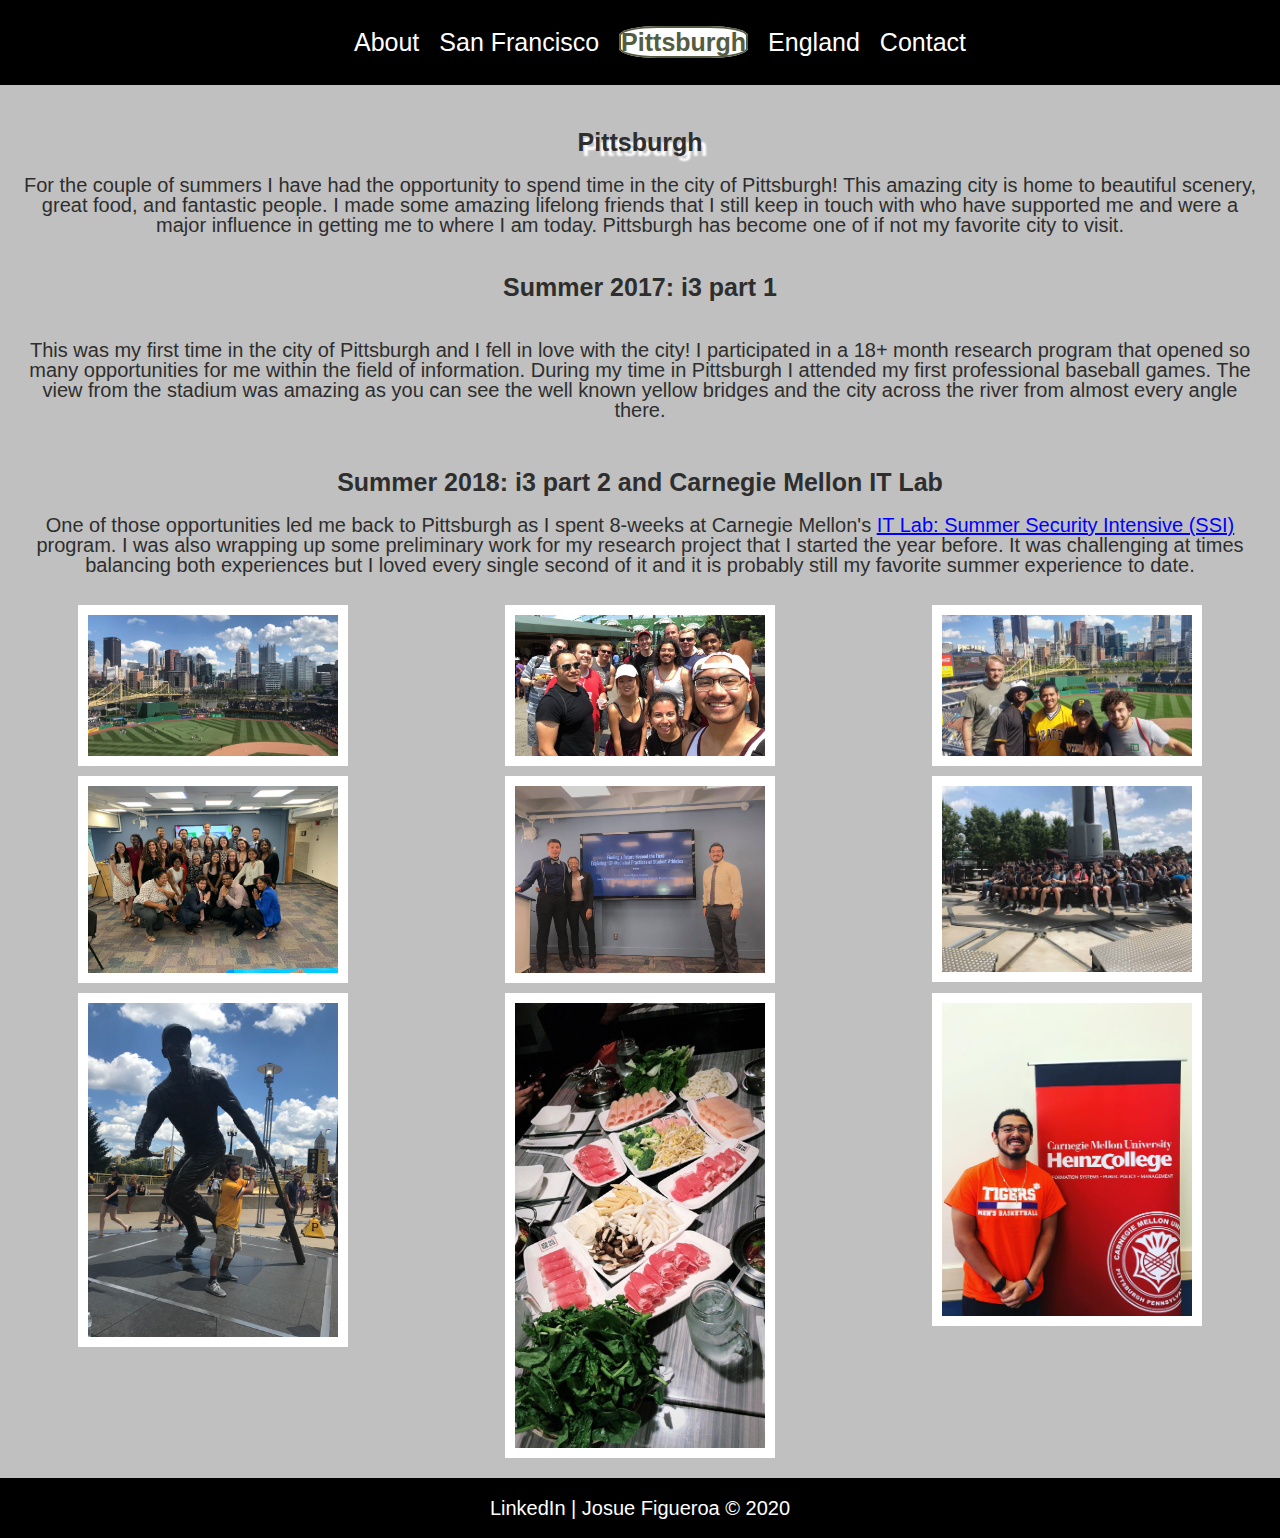
<file: pittsburgh.html>
<!DOCTYPE html>
<html lang="en">
	<head>
		<meta charset="UTF-8">
		<meta name="viewport" content="width=device-width, initial-scale=1.0">
		<link rel="stylesheet" type="text/css" href="css/html5reset.css">
		<link rel="stylesheet" href="css/style.css">
		<link rel="shortcut icon" type="image/png" href="images/logo.png"/>

		<!-- Global site tag (gtag.js) - Google Analytics -->
		<script async src="https://www.googletagmanager.com/gtag/js?id=UA-160851332-1"></script>
		<script>
			window.dataLayer = window.dataLayer || [];
			function gtag() { dataLayer.push(arguments); }
			gtag('js', new Date());

			gtag('config', 'UA-160851332-1');
		</script>
		<title>Pittsburgh</title>
	</head>
	<body id="pitt-back">
		<div class="skip"><a href="#skip">Skip to Main Content</a></div>
		<header>
			<nav>
				<ul class='nav_links'>
					<li><a href="index.html">About</a></li>
					<li><a href="sanfran.html">San Francisco</a></li>
					<li><a id = "current-page" href="pittsburgh.html">Pittsburgh</a></li>
					<li><a href="england.html">England</a></li>
					<li> <a href="contact.html">Contact</a></li>
				</ul>
			</nav>
		</header>
		<main>
			<br>
			<div class="main">
				<h1 id="skip">Pittsburgh</h1>
				<p>For the couple of summers I have had the opportunity to spend time in the city of Pittsburgh!
					This amazing city is home to beautiful scenery, great food, and fantastic people. I made some
					amazing lifelong friends that I still keep in touch with who have supported me and were a major
					influence in getting me to where I am today. Pittsburgh has become one of if not my favorite city
					to visit.
				</p>
			</div>
			<div class="pitt-container">
				<div class="pitt2017">
					<h2>Summer 2017: i3 part 1</h2>
					<p><br>
						This was my first time in the city of Pittsburgh and I fell in love with the city! I participated in a 18+ month
						research program that opened so many opportunities for me within the field of information. During my time in
						Pittsburgh I attended my first professional baseball games. The view from the stadium was amazing as you can see
						the well known yellow bridges and the city across the river from almost every angle there.
					</p>
				</div>
				<div class="pitt2018">
					<h2>Summer 2018: i3 part 2 and Carnegie Mellon IT Lab</h2>
					<p>
						One of those opportunities led me back to Pittsburgh as I spent 8-weeks at Carnegie Mellon's
						<a href="https://www.heinz.cmu.edu/programs/itlab/"> IT Lab: Summer Security Intensive (SSI)</a> program. I was also
						wrapping up some preliminary work for my research project that I started the year before. It was challenging at times
						balancing both experiences but I loved every single second of it and it is probably still my favorite summer experience
						to date.
					</p>
				</div>
					<img src="images/pitt-baseball.jpg" alt=pnc-park />
					<img src="images/pitt-baseball2.jpg" alt=pnc-park2 />
					<img src="images/pitt-baseball3.jpg" alt=pnc-park3 />
					<img src="images/pitt-food.jpg" alt=food />
					<img src="images/pitt.jpg" alt=cmu />
					<img src="images/pittcmu-1.jpg" alt=cmu-2 />
					<img src="images/pitti3-1.jpg" alt=kennywood />
					<img src="images/pitti3-4.jpg" alt=i3-bryan />
					<img src="images/pitti3.jpg" alt=family />
			</div>
		</main>
		<footer>
			<p><a href="https://www.linkedin.com/in/josue-figueroa/">LinkedIn</a> | Josue Figueroa &copy; 2020</p>
		</footer>
	</body>
</html>
</file>
<file: css/style.css>
@media screen and (min-width: 400px){
  html{
    scroll-behavior: smooth;
  }
  body, #england-back, #sf-back, #pitt-back, #home-back{
    color: #2E2E2E;
    font-size: 10px;
    position: relative;
    text-align: justify;
    font-family: sans-serif;
    background: #b7bfae;
  }
  /* Nav Bar using Flex*/
  header{
    display: flex;
    flex-direction: column;
    align-items: flex-start;
    justify-content: space-between;
  }
  nav{
    text-align: left;
    padding: 10px;
    width: 100%;
    background-color: #000000;
  }
  nav a{
    color: #C0C0C0;
    text-decoration: none;
  }
  nav a:hover{
    font-weight: bold;
    color: #C0C0C0;
  }
  nav li{
    padding: 2px 2px 2px 2px;
  }
  .nav_links{
    margin: 0;
    padding: 0;
    color: #C0C0C0;
    display: flex;
    flex-direction: column;
    align-items: center;
    justify-content: space-between;
  }
  .nav_links #current-page{
    font-weight: bold;
    color: #ffffff;
    border: 2px solid white;
  }
  .skip a{
    background: white;
    left: 0;
    padding: 6px;
    position: absolute;
    top: -40px;
    -webkit-transition: top 1s ease-out;
    transition: top 1s ease-out;
    z-index: 1;
  }
  .skip a:focus{
    top:5px;
    color: black;
    text-decoration-style: solid;
  }
  /* H's and Paragraphs */
  h1, h2{
    text-align: center;
    font-size: 25px;
    padding-top: 20px
  }
  h1{
    text-shadow: 5px 5px 2px #ffffff;
  }
  p{
    font-size: 15px;
    text-align: center;
    padding: 20px;
  }
  /*Text Links*/
  a{
    color: #0000FF;
  }
  a:hover{
    font-weight: bold;
    text-decoration: underline;
  }
  /*Footer*/
  footer{
    position: fixed-bottom;
    width: 100%;
    background-color: #000000;
  }
  footer p{
    color: #ffffff;
    text-align: center;
  }
  footer a{
    color: #ffffff;
    text-decoration: none;
  }
  /* Hover effect for Main Content on all pages */
  .main:hover, .uk-main:hover, .pitt2017:hover, .pitt2018:hover, .contact-main:hover{
    padding: 5px;
    background:rgba(105, 99, 99, .3);
    border: 3px solid #ffffff;
  }
  /* Images for Home, England, and San Francisco pages */
  .home img, .england-container img, .sf img{
    display: block;
    margin: 0 auto;
    padding-bottom: 10px;
  }
  /* Opacity effect for images on all pages */
  .pitt-container img, .home img, .england-container img, .sf img{
    opacity: 1;
    transition: opacity .25s ease-in-out;
    -moz-transition: opacity .25s ease-in-out;
    -webkit-transition: opacity .25s ease-in-out;
    width: 200px;
  }
  .pitt-container img:hover, .home img:hover, .england-container img:hover, .sf img:hover{
    opacity: 0.5;
  }
  /* Grid for Pittsburgh page */
  .pitt-container{
    display: grid;
    grid-row-gap: 5px;
    grid-template-columns: 1fr;
    grid-template-rows: 1fr auto auto auto auto auto auto auto auto auto auto;
    justify-content: center;
    align-content: center;
    padding-bottom: 5px;
  }
  .pitt-container img{
    margin: 0 auto;
  }
  .pitt2017{
    grid-row: 1;
  }
  .pitt-container img:nth-child(4){
    grid-row: 2;
  }
  .pitt-container img:nth-child(3){
    grid-row: 3;
  }
  .pitt-container img:nth-child(5){
    grid-row: 4;
  }
  .pitt-container img:nth-child(9){
    grid-row: 5;
  }
  .pitt2018{
    grid-row: 6;
  }
  .pitt-container img:nth-child(8){
    grid-row: 7;
  }
  .pitt-container img:nth-child(7){
    grid-row: 8;
  }
  .pitt-container img:nth-child(10){
    grid-row: 9;
  }
  .pitt-container img:nth-child(11){
    grid-row: 10;
  }
  .pitt-container img:nth-child(6){
    grid-row: 11;
  }
  /* Grid for England page */
  .england-container{
    display: grid;
    grid-row-gap: 5px;
    grid-template-columns: 1fr;
    grid-template-rows: 1fr auto auto auto;
    justify-content: center;
    align-content: center;
    padding-bottom: 5px;
  }
  .uk-main{
    grid-row: 1;
  }
  .england-container img:nth-child(2){
    grid-row: 2;
  }
  .england-container img:nth-child(3){
    grid-row: 3;
  }
  .england-container img:nth-child(4){
    grid-row: 4;
  }
  *:focus{
    border: 2px solid white;
  }
  /* "Swing" effect for logo on home page*/
  /* Citation: https://www.webdesignerdepot.com/2014/05/8-simple-css3-transitions-that-will-wow-your-users/ */
  @-webkit-keyframes swing{
    15%{
      -webkit-transform: translateX(5px);
      transform: translateX(5px);
    }
    30%{
      -webkit-transform: translateX(-5px);
      transform: translateX(-5px);
    }
    50%{
      -webkit-transform: translateX(3px);
      transform: translateX(3px);
    }
    65%{
      -webkit-transform: translateX(-3px);
      transform: translateX(-3px);
    }
    80%{
      -webkit-transform: translateX(2px);
      transform: translateX(2px);
    }
    100%{
      -webkit-transform: translateX(0);
      transform: translateX(0);
    }
  }
  @keyframes swing{
    15%{
      -webkit-transform: translateX(5px);
      transform: translateX(5px);
    }
    30%{
      -webkit-transform: translateX(-5px);
      transform: translateX(-5px);
    }
    50%{
      -webkit-transform: translateX(3px);
      transform: translateX(3px);
    }
    65%{
      -webkit-transform: translateX(-3px);
      transform: translateX(-3px);
    }
    80%{
      -webkit-transform: translateX(2px);
      transform: translateX(2px);
    }
    100%{
      -webkit-transform: translateX(0);
      transform: translateX(0);
    }
  }
  #logo{
    width: 100px;
    margin-left: auto;
    margin-right: auto;
    display: block;
    border-radius: 50%;
    -webkit-animation: swing 1s ease;
    animation: swing 1s ease;
    -webkit-animation-iteration-count: infinite;
    animation-iteration-count: infinite;
  }
  /* Flip Card for home page */
  /* Citation: https://www.w3schools.com/howto/howto_css_flip_card.asp */
  .home-flip-front img{
    width: 200px;
    height: 200px;
  }
  .home-flip {
    background-color: transparent;
    width: 200px;
    height: 200px;
    margin: 0 auto;
    perspective: 1000px;
  }
  .home-flip-inner {
    position: relative;
    width: 100%;
    height: 100%;
    text-align: center;
    transition: transform 0.6s;
    cursor: pointer;
    transform-style: preserve-3d;
    box-shadow: 0 4px 8px 0 rgba(0,0,0,0.2);
  }
  .home-flip:hover .home-flip-inner, .home-flip-inner:focus{
    transform: rotateY(180deg);
  }
  .home-flip-front, .home-flip-back {
    position: absolute;
    width: 100%;
    height: 100%;
    -webkit-backface-visibility: hidden;
    backface-visibility: hidden;
  }
  .home-flip-front {
    background-color: #bbb;
    color: black;
  }
  .home-flip-back {
    background-color: #f0f0f0;
    color: #2E2E2E;
    transform: rotateY(180deg);
  }
  /* Contact form page */
  #contact-back{
    background: #000000;
    background-attachment: fixed;
    background-position: center;
    background-repeat: no-repeat;
    background-size: cover;
    color: #ffffff;
    height: 400px;
    background-size: cover;
    background-position: center;
    background-image: url("../contact-images/me.jpg");
    background-repeat: no-repeat;
  }
  form{
    width: 250px;
    margin: 0 auto;
    text-align: center;
    padding-top: 20px;
    padding-bottom: 40px;
  }
  form label{
    font-size: 20px;
    font-weight: bold;
  }
  input{
    background:#FFFFFF;
    width: 200px;
    border: none;
    padding: 10px;
    margin-bottom: 5px;
    outline-color: #ffffff;
    text-align: left;
  }
  fieldset div{
   border: 2px solid white;
   margin: 2%;
   padding: 1%;
   border-radius: 5px;
  }
  input[type=submit]{
    border: 2px solid black;
    width: 120px;
    text-align: center;
    border-radius: 5px;
    -webkit-box-sizing: content-box;
    -moz-box-sizing: content-box;
    box-sizing: content-box;
  }
  input:focus{
    background: #C0C0C0;
  }
}
/*Media Queries*/
@media screen and (min-width: 750px){
  body, #england-back, #sf-back, #pitt-back, #home-back{
    font-size: 20px;
    background: #f0f0f0;
  }
  /* Nav Bar using Flex */
  nav{
    padding: 20px;
  }
  nav a{
    color: #b7bfae;
  }
  nav a:hover{
    color: #b7bfae;
  }
  nav li{
    padding: 5px 5px 5px 5px;
  }
  .nav_links{
    display: inline-flex;
    flex-direction: row;
  }
  .nav_links #current-page{
    font-weight: bold;
    color: #a6a6a6;
    border: 2px solid #a6a6a6;
  }
  /* H's and Paragraphs */
  h1{
    text-shadow: 5px 5px 2px #99a090;
  }
  p{
    font-size: 15px;
  }
  /* Hover effect for main content on all pages */
  .main:hover, .uk-main:hover, .pitt2017:hover, .pitt2018:hover, .contact-main:hover{
    background: rgba(183,191,174, .7);
    border: 5px solid #C0C0C0;
  }
  /* Images for Home, England, and San Francisco pages */
  .home img, .england-container img, .sf img{
    width: 300px;
  }
  /* Opacity effect for images on Pittsburgh page */
  .pitt-container img{
    border: 5px solid #a1a899;
    width: 300px;
  }
  /* Grid for Pittsburgh page */
  .pitt-container{
    grid-row-gap: 10px;
    grid-template-columns: 1fr 1fr;
    grid-template-rows: 1fr auto auto auto auto auto;
    padding-bottom: 10px;
  }
  .pitt2017{
    grid-column: 1;
    grid-row: 1;
  }
  .pitt-container img:nth-child(5){
    grid-column: 1;
    grid-row: 2;
  }
  .pitt-container img:nth-child(10){
    grid-column: 1;
    grid-row: 3;
  }
  .pitt-container img:nth-child(3){
    grid-column: 1;
    grid-row: 4;
  }
  .pitt-container img:nth-child(4){
   grid-column: 1;
    grid-row: 5;
  }
  .pitt2018{
    grid-column: 2;
    grid-row: 1;
  }
  .pitt-container img:nth-child(7){
    grid-column: 2;
    grid-row: 2;
  }
  .pitt-container img:nth-child(9){
    grid-column: 2;
    grid-row: 3;
  }
  .pitt-container img:nth-child(11){
    grid-column: 2;
    grid-row: 4;
  }
  .pitt-container img:nth-child(8){
    grid-column: 2;
    grid-row: 5;
  }
  .pitt-container img:nth-child(6){
    grid-column: 1 / span 2;
    grid-row: 6;
  }
  /* Grid for England page */
  .england-container{
      grid-row-gap: 10px;
      grid-template-columns: 1fr 1fr;
      grid-template-rows: 1fr auto auto;
  }
  .england-container img{
    padding: 10px;
  }
  .uk-main{
    grid-column: 1;
    grid-row: 1 / span 3;
  }
  .england-container img:nth-child(4){
    grid-column: 2;
    grid-row: 1;
  }
  .england-container img:nth-child(2){
    grid-column: 2;
    grid-row: 2;
  }
  .england-container img:nth-child(3){
    grid-column: 2;
    grid-row: 3;
  }
  /* "Rotate" effect for logo on Home Page */
  /* Citation: https://www.webdesignerdepot.com/2014/05/8-simple-css3-transitions-that-will-wow-your-users/ */
  #logo{
    width: 150px;
    -webkit-animation: none;
    animation: none;
    -webkit-transform: rotateZ(-30deg);
    -ms-transform: rotateZ(-30deg);
    transform: rotateZ(-30deg);
  }
  #logo:hover{
    -webkit-transform: rotateZ(30deg);
    -ms-transform: rotateZ(30deg);
    transform: rotateZ(30deg);
  }
  /* Flip Card */
  .home-flip-front img{
    width: 300px;
    height: 300px;
  }
  .home-flip {
    width: 300px;
    height: 300px;
  }
  .home-flip-back {
    background-color: #C0C0C0;
    color: #2E2E2E;
  }
  /* Contact form page */
  form{
    width: 500px;
  }
  input{
  width: 425px;
  border: 2px solid black;
  }
  fieldset div{
   border: 2px solid black;
  }
  input:focus{
    background: #b7bfae;
  }
}
/* Desktop */
@media screen and (min-width: 1100px){
  body, #england-back, #sf-back, #pitt-back, #home-back{
    font-size: 25px;
    background: #C0C0C0;
  }
  /* Nav Bar using Flex */
  nav a{
    color: #ffffff;
  }
  nav a:hover{
    color: #ffffff;
  }
  nav li{
    padding: 10px 10px 10px 10px;
  }
  .nav_links{
    display: flex;
    flex-direction: row;
    align-items: center;
    justify-content: center;
  }
  .nav_links #current-page{
    font-weight: bold;
    color: #545C42;
    background: #ffffff;
    border: 2px solid #545C42;
    border-radius: 30%;
  }
  /* H's and Paragraphs */
  h1{
    text-shadow: 5px 5px 2px #ffffff;
  }
  p{
    font-size: 20px;
  }
  /* Hover opacity effect for main content on all pages */
  .main:hover, .uk-main:hover, .pitt2017:hover, .pitt2018:hover, .contact-main:hover{
    border: 7px solid #ffffff;
  }
  /* Images for Home, England, and San Francisco pages */
  .home img,.sf img{
    width: 600px
  }
  /* Opacity effect for images on Pittsburgh page */
  .pitt-container img{
    border: 10px solid #ffffff;
    width: 250px;
  }
  /* Grid for Pittsburgh page */
  .pitt-container{
    grid-template-columns: 1fr 1fr 1fr;
    grid-template-rows: 1fr auto auto auto auto;
    padding-bottom: 20px;
  }
  .pitt2017{
    grid-column: 1 / span 3;
    grid-row: 1;
  }
  .pitt2018{
    grid-column: 1 / span 3;
    grid-row: 2;
  }
  .pitt-container img:nth-child(5){
    grid-column: 1;
    grid-row: 3;
  }
  .pitt-container img:nth-child(7){
    grid-column: 2;
    grid-row: 3;
  }
  .pitt-container img:nth-child(3){
    grid-column: 3;
    grid-row: 3;
  }
  .pitt-container img:nth-child(11){
   grid-column: 1;
    grid-row: 4;
  }
  .pitt-container img:nth-child(10){
    grid-column: 2;
    grid-row: 4;
  }
  .pitt-container img:nth-child(9){
    grid-column: 3;
    grid-row: 4;
  }
  .pitt-container img:nth-child(4){
    grid-column: 1;
    grid-row: 5;
  }
  .pitt-container img:nth-child(6){
    grid-column: 2;
    grid-row: 5;
  }
  .pitt-container img:nth-child(8){
    grid-column: 3;
    grid-row: 5;
  }
  /* Grid for England page */
  .england-container{
    grid-row-gap: 10px;
    grid-template-columns: 1fr 1fr 1fr;
    grid-template-rows: 1fr auto;
  }
  .england-container img{
    padding: 20px;
    width: 350px;
  }
  .uk-main{
    grid-column: 1 / span 3;
    grid-row: 1;
  }
  .england-container img:nth-child(2){
    grid-column: 1;
    grid-row: 2;
  }
  .england-container img:nth-child(3){
    grid-column: 2;
    grid-row: 2;
  }
  .england-container img:nth-child(4){
    grid-column: 3;
    grid-row: 2;
  }
  /* "Grow" effect for logo on home page */
  /* Citation: https://www.webdesignerdepot.com/2014/05/8-simple-css3-transitions-that-will-wow-your-users/ */
  #logo{
    width: 200px;
    transform: none;
  }
  #logo:hover{
    padding: 25px;
    -webkit-transform: scale(1.3);
    -ms-transform: scale(1.3);
    transform: scale(1.3);
  }
  /* Flip Card */
  .home-flip-front img{
    width: 350px;
    height: 350px;
  }
  .home-flip {
    width: 350px;
    height: 350px;
  }
  .home-flip-back {
    background-color: #f0f0f0;
    color: #2E2E2E;
  }
  /* Contact form page */
  form{
    width: 700px;
  }
  input{
    width: 600px;
  }

}
/* Reduced Motion */
@media screen and (prefers-reduced-motion: reduce){
  /* Remove bold from nav bar */
  nav a:hover{
    font-weight: unset;
  }
  /* Display "Skip to Main Content" */
  .skip a{
    -webkit-transition: none;
    transition: none;
  }
  /* Remove bold from links */
  a:hover{
    font-weight: unset;
  }
  /* Remove opacity effect from images on Pittsburgh page */
  .pitt-container img, .home img, .england-container img, .sf img{
    opacity: 1;
    transition: none;
    -moz-transition: none;
    -webkit-transition: none;
  }
  .pitt-container img:hover, .home img:hover, .england-container img:hover, .sf img:hover{
    opacity: 1;
  }
  /* Remove hover opacity effect on all pages */
  .main:hover, .uk-main:hover, .pitt2017:hover, .pitt2018:hover, .contact-main:hover{
    padding: 0px;
    opacity: 1;
    border: none;
    background: none;
  }
  /* Remove Logo animation */
  #logo{
    -webkit-animation: none;
    animation: none;
    transform: none;
  }
  #logo:hover{
    padding: 0px;
    -webkit-animation: none;
    animation: none;
    transform: none;
  }
  /* Remove Flip Card effect when hovering */
  .home-flip:hover .home-flip-inner{
    transform: none;
  }
  /* Remove additional motion effects */
  *{
    -webkit-animation: none;
    animation: none;
    animation-duration: 0s;
    -webkit-transition: none;
    transition: none;
    scroll-behavior: auto;
  }
}
</file>
